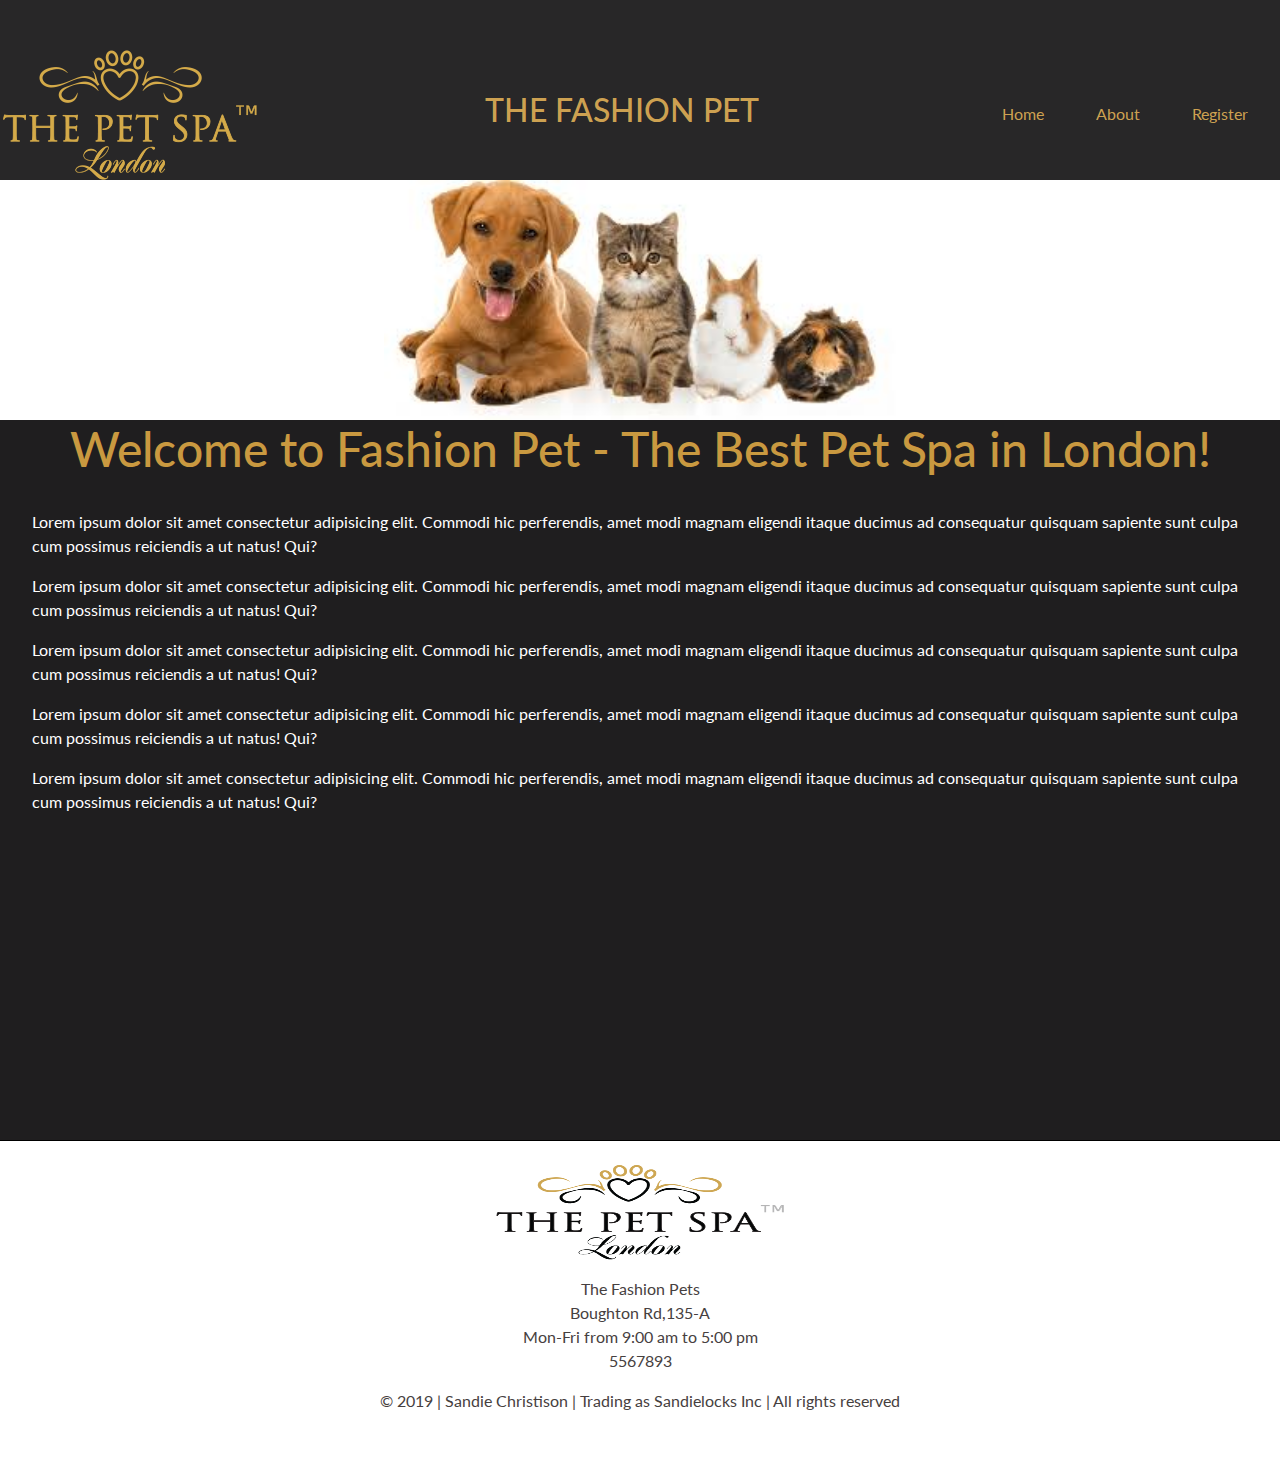
<file: Pet Salon/index.html>
<!DOCTYPE html>
<html lang="en">
<head>
    <meta charset="UTF-8">
    <meta name="viewport" content="width=device-width, initial-scale=1.0">
    <meta http-equiv="X-UA-Compatible" content="ie=edge">
    <link href="https://fonts.googleapis.com/css?family=Lato&display=swap" rel="stylesheet">
    <link rel="stylesheet" href="https://stackpath.bootstrapcdn.com/bootstrap/4.4.1/css/bootstrap.min.css" integrity="sha384-Vkoo8x4CGsO3+Hhxv8T/Q5PaXtkKtu6ug5TOeNV6gBiFeWPGFN9MuhOf23Q9Ifjh" crossorigin="anonymous">
    <link rel="stylesheet" href="mystyle.css">
    <title>Pet Salon</title>
</head>
<body>
    <header class="header-in">
        <div>
            <img src="img/logo.png" alt="logo">
        </div>
        <h1>The Fashion Pet</h1>
        <div class="menu">
            <nav>
                <a href="index.html">Home</a>
                <a href="about.html">About</a>
                <a href="register.html">Register</a>
            </nav>

        </div>
            
    </header>
    

    <main class="main-in">
       <div class="img-section">
        <img class="img-logo" src="img/pets.jfif" alt="pets image">
       </div>
       <div id="info">

        <h2>Welcome to Fashion Pet - The Best Pet Spa in London!</h2>
        <br>
        <p>Lorem ipsum dolor sit amet consectetur adipisicing elit. Commodi hic perferendis, amet modi magnam eligendi itaque ducimus ad consequatur quisquam sapiente sunt culpa cum possimus reiciendis a ut natus! Qui?</p>
        <p>Lorem ipsum dolor sit amet consectetur adipisicing elit. Commodi hic perferendis, amet modi magnam eligendi itaque ducimus ad consequatur quisquam sapiente sunt culpa cum possimus reiciendis a ut natus! Qui?</p>
        <p>Lorem ipsum dolor sit amet consectetur adipisicing elit. Commodi hic perferendis, amet modi magnam eligendi itaque ducimus ad consequatur quisquam sapiente sunt culpa cum possimus reiciendis a ut natus! Qui?</p>
        <p>Lorem ipsum dolor sit amet consectetur adipisicing elit. Commodi hic perferendis, amet modi magnam eligendi itaque ducimus ad consequatur quisquam sapiente sunt culpa cum possimus reiciendis a ut natus! Qui?</p>
        <p>Lorem ipsum dolor sit amet consectetur adipisicing elit. Commodi hic perferendis, amet modi magnam eligendi itaque ducimus ad consequatur quisquam sapiente sunt culpa cum possimus reiciendis a ut natus! Qui?</p>
        

       </div>          
        

    </main>

    <footer class="footer-in">
        <img class="footer-img" src="img/footerlogo.png" alt="footer business logo">
        <div class="info">
            
        </div>
        &copy; 2019 | Sandie Christison | Trading as Sandielocks Inc | All rights reserved 
    </footer>
    <script src="jquery-1.12.0.min.js"></script>
    <script src="myscript.js"></script>
    
</body>
</html>
</file>
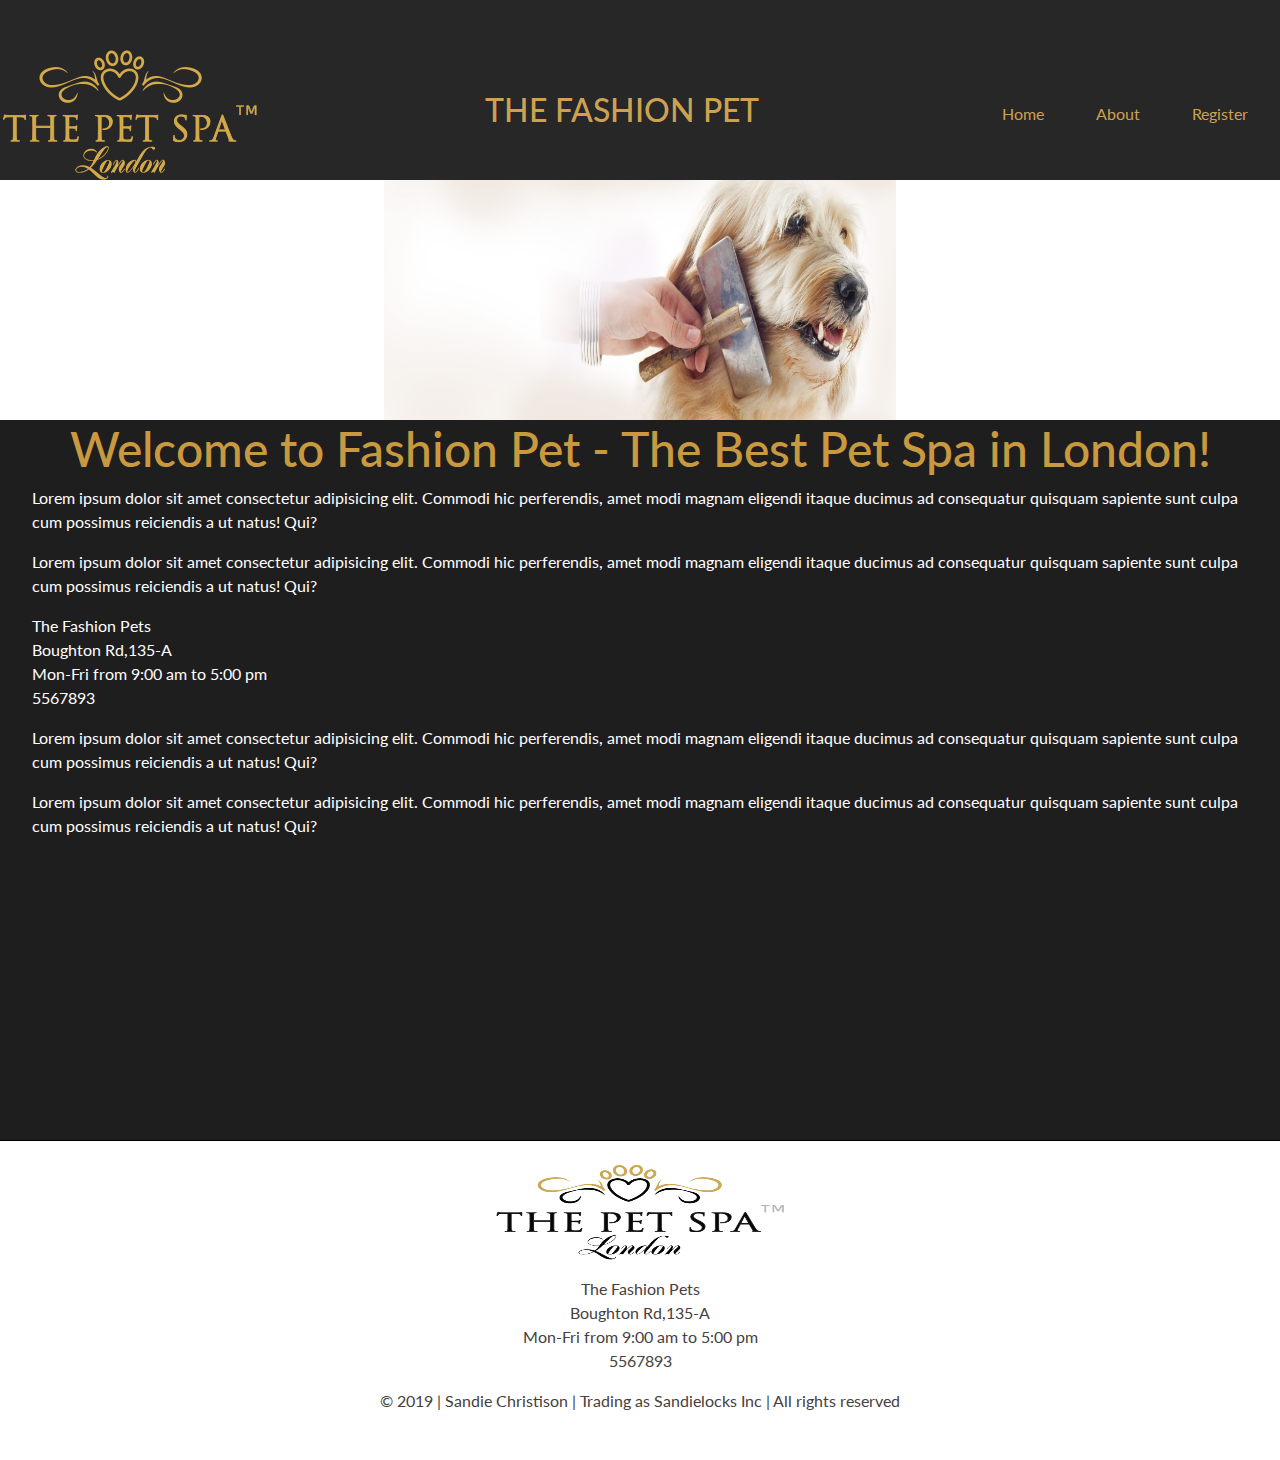
<file: Pet Salon/about.html>
<!DOCTYPE html>
<html lang="en">
<head>
    <meta charset="UTF-8">
    <meta name="viewport" content="width=device-width, initial-scale=1.0">
    <meta http-equiv="X-UA-Compatible" content="ie=edge">
    <link href="https://fonts.googleapis.com/css?family=Lato&display=swap" rel="stylesheet">
    <link rel="stylesheet" href="https://stackpath.bootstrapcdn.com/bootstrap/4.4.1/css/bootstrap.min.css" integrity="sha384-Vkoo8x4CGsO3+Hhxv8T/Q5PaXtkKtu6ug5TOeNV6gBiFeWPGFN9MuhOf23Q9Ifjh" crossorigin="anonymous">
    <link rel="stylesheet" href="mystyle.css">
    <title>Pet Salon</title>
</head>
<body>
    <header class="header-in">
        <div>
            <img src="img/logo.png" alt="logo">
        </div>
        <h1>The Fashion Pet</h1>
        <div class="menu">
            <nav>
                <a href="index.html">Home</a>
                <a href="about.html">About</a>
                <a href="register.html">Register</a>
            </nav>

        </div>      
       
    </header>
    

    <main class="main-in">
       <div class="img-section">
        <img class="img-logo" src="img/petbanner.jpg" alt="pets image">
       </div>

       <div id="info">
        <h2>Welcome to Fashion Pet - The Best Pet Spa in London!</h2>
        <p>Lorem ipsum dolor sit amet consectetur adipisicing elit. Commodi hic perferendis, amet modi magnam eligendi itaque ducimus ad consequatur quisquam sapiente sunt culpa cum possimus reiciendis a ut natus! Qui?</p>
        <p>Lorem ipsum dolor sit amet consectetur adipisicing elit. Commodi hic perferendis, amet modi magnam eligendi itaque ducimus ad consequatur quisquam sapiente sunt culpa cum possimus reiciendis a ut natus! Qui?</p>
        <div class="info">

        </div>
        <p>Lorem ipsum dolor sit amet consectetur adipisicing elit. Commodi hic perferendis, amet modi magnam eligendi itaque ducimus ad consequatur quisquam sapiente sunt culpa cum possimus reiciendis a ut natus! Qui?</p>
        <p>Lorem ipsum dolor sit amet consectetur adipisicing elit. Commodi hic perferendis, amet modi magnam eligendi itaque ducimus ad consequatur quisquam sapiente sunt culpa cum possimus reiciendis a ut natus! Qui?</p>
       </div>          
        

    </main>

    <footer class="footer-in">
        <img class="footer-img" src="img/footerlogo.png" alt="footer business logo">
        <div class="info">

        </div>
        &copy; 2019 | Sandie Christison | Trading as Sandielocks Inc | All rights reserved
    </footer>
    <script src="jquery-1.12.0.min.js"></script>
    <script src="myscript.js"></script>
    
</body>
</html>
</file>
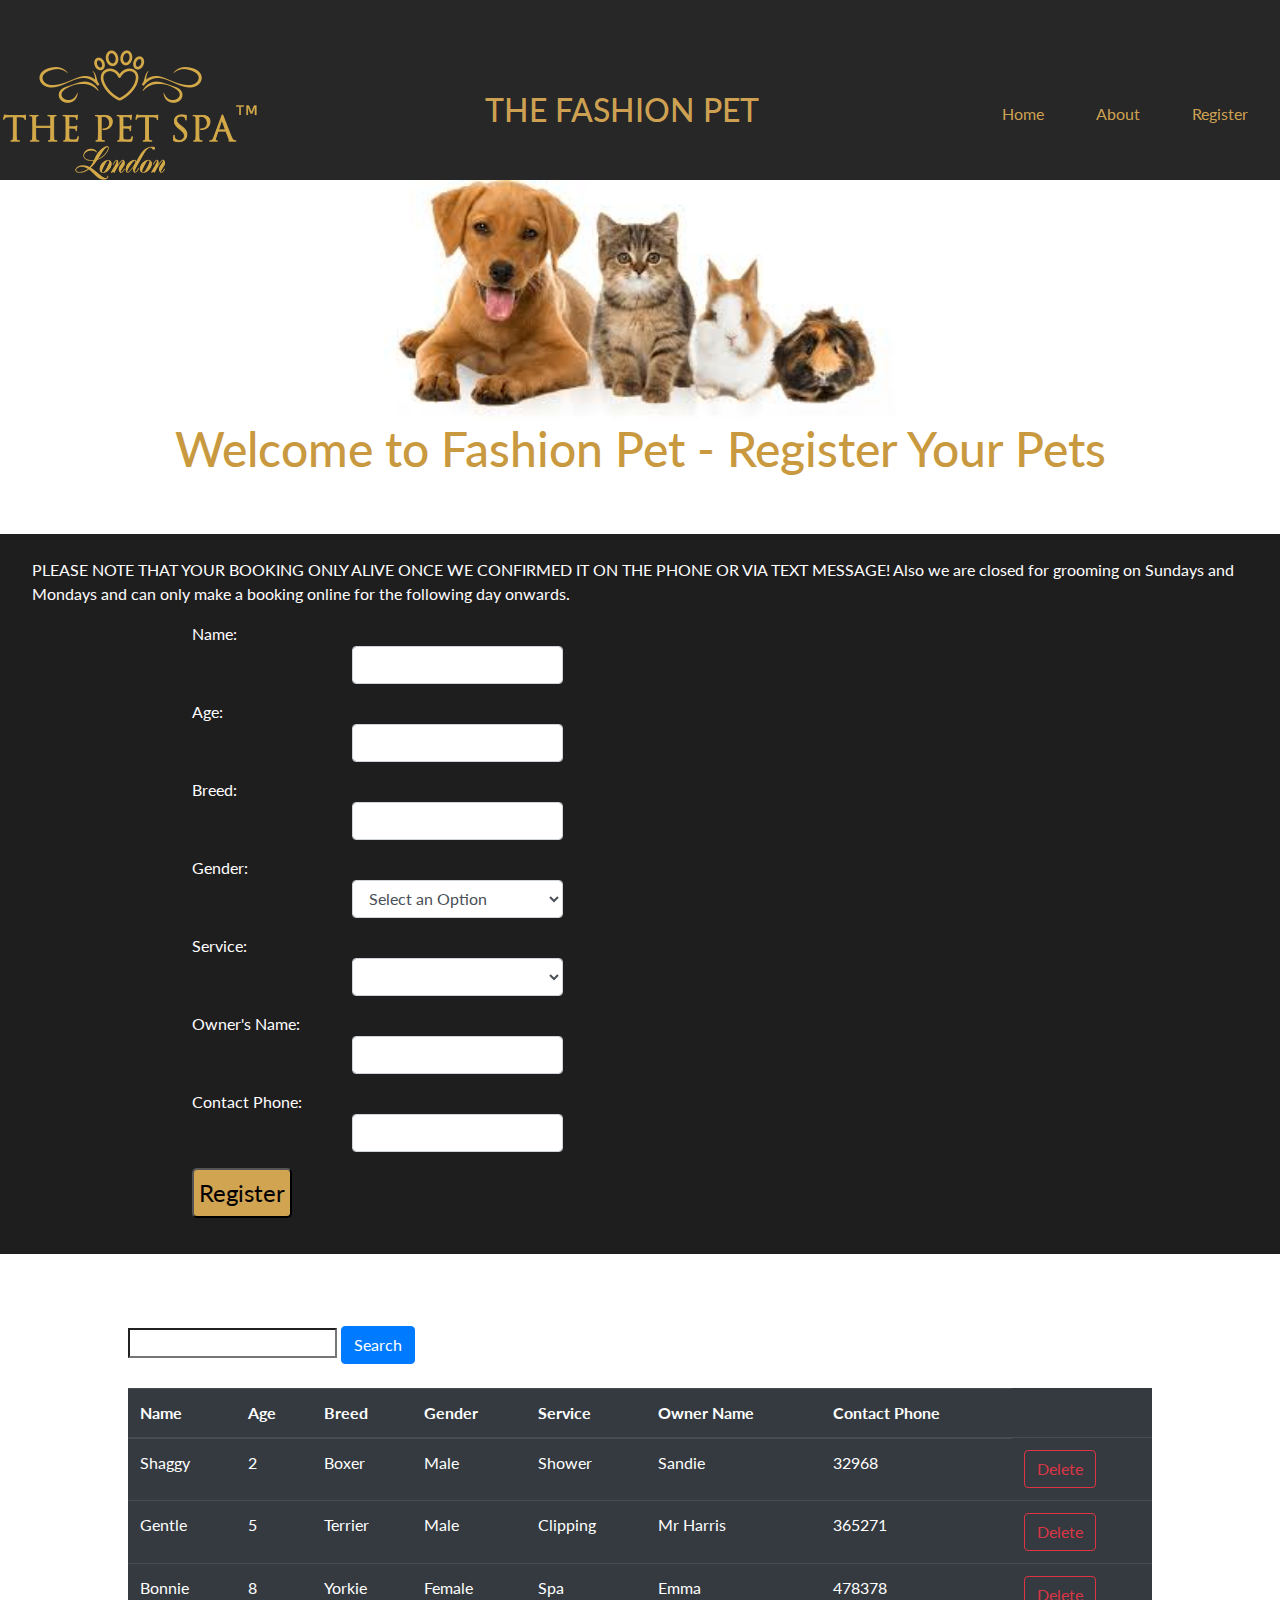
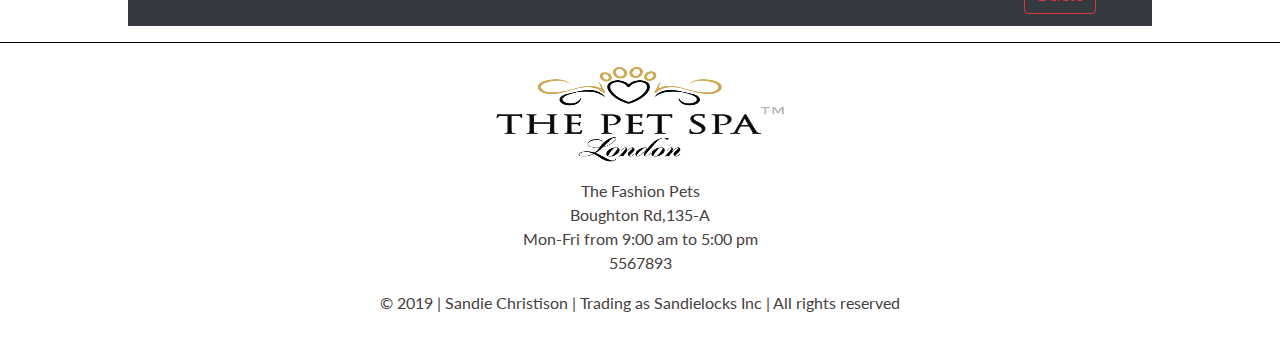
<file: Pet Salon/register.html>
<!DOCTYPE html>
<html lang="en">
<head>
    <meta charset="UTF-8">
    <meta name="viewport" content="width=device-width, initial-scale=1.0">
    <meta http-equiv="X-UA-Compatible" content="ie=edge">
    <link href="https://fonts.googleapis.com/css?family=Lato&display=swap" rel="stylesheet">
    <link rel="stylesheet" href="https://stackpath.bootstrapcdn.com/bootstrap/4.4.1/css/bootstrap.min.css" integrity="sha384-Vkoo8x4CGsO3+Hhxv8T/Q5PaXtkKtu6ug5TOeNV6gBiFeWPGFN9MuhOf23Q9Ifjh" crossorigin="anonymous">
    <link rel="stylesheet" href="mystyle.css">
    <title>Pet Salon</title>
</head>
<body>
    <header class="header-in">
        <div>
            <img src="img/logo.png" alt="logo">
        </div>
        <h1>The Fashion Pet</h1>
        <div class="menu">
            <nav>
                <a href="index.html">Home</a>
                <a href="about.html">About</a>
                <a href="register.html">Register</a>
            </nav>

        </div>      
       
    </header>
    

    <main>

        <div class="img-section">
            <img class="img-logo" src="img/pets.jfif" alt="pets image">
            <h2>Welcome to Fashion Pet - Register Your Pets</h2>
           </div>
           
           <br><br>              
        
      <div id="info">
          <br>
          <p>PLEASE NOTE THAT YOUR BOOKING ONLY ALIVE ONCE WE CONFIRMED IT ON THE PHONE OR VIA TEXT MESSAGE! Also we are closed for grooming on Sundays and Mondays and can only make a booking online for the following day onwards.</p>
        <form action="#">
            
    <div class="form-section centering-elements">
        <p>Name: <input id="petName" class="form-control input-text centering-elements" type="text"></p>
        <p>Age: <input id="petAge" class="form-control input-text centering-elements" type="text"></p>
        <p>Breed: <input id="petBreed" class="form-control input-text centering-elements" type="text"></p>
        <p>Gender: <select name="petGender" id="petGender" class="form-control input-text centering-elements">
            <option value="" disabled selected>Select an Option</option>
            <option value="Male">Male</option>
            <option value="Female">Female</option>
            </select>
        </p>

        <p>Service: <select name="service" id="petService" class="form-control input-text centering-elements">
            <option value="" disabled selected></option> ---select an option ---</option>
            <option value="Complete Shower">Shower</option>
            <option value="Nails Cut">Nails Cut</option>
            <option value="Full Service">Full Service</option>
            </select>
        </p>
        <p>Owner's Name: <input id="ownerName" class="form-control input-text centering-elements" type="text"></p>
        <p>Contact Phone: <input id="contactPhone" class="form-control input-text centering-elements" type="text"></p>
    
        </form>
       
        <input id="btnRegister" type="Submit" value="Register" onclick="register();">
        </div>
     </div>
        <br><br><br>

        <div class="search">
            <input type="search" name="search" id="petSearch">
            <button class="btn btn-primary" onclick="Search();">Search</button>
            <div id="result">

            </div>
            <br>
        <div class="pets">

            <table class="table table-dark table-hover">
                <thead class="thead-dark">
                    <th>Name</th>
                    <th>Age</th>
                    <th>Breed</th>
                    <th>Gender</th>
                    <th>Service</th>
                    <th>Owner Name</th>
                    <th>Contact Phone</th>

                </thead>
                <tbody id="rowPet">

                </tbody>

            </table>
        </div>

    </main>

    <footer class="footer-in">
        <img class="footer-img" src="img/footerlogo.png" alt="footer business logo">
        <div class="info">

        </div>
        &copy; 2019 | Sandie Christison | Trading as Sandielocks Inc | All rights reserved        
    </footer>
    <script src="jquery-1.12.0.min.js"></script>
    <script src="myscript.js"></script>
    
</body>
</html>
</file>
<file: Pet Salon/mystyle.css>
body{
    font-family: 'Lato', sans-serif;
}   
.header-in{
    background: rgba(27, 26, 27, 0.945);
    color: rgba(216, 170, 84, 0.959);
    display: flex;
    justify-content: space-between;
    height: 20vh;
    padding-top: 3rem;
    align-items: center;
    
}
.menu nav a{
    color: rgba(216, 170, 84, 0.959);
    text-decoration: none;
    font-size: 1rem;
    padding: 1rem;
    margin-right: 1rem;
}

.img-logo{
    width: 40%;
    height: 15rem;
    margin-left: 30%;
    margin-right: auto;
}
h1{
    font-size: 2rem;
    text-transform: uppercase;
}
#info{
    font-size: 1rem;
    color: white;
    height: 45rem;
    background: rgba(27, 26, 27, 0.986);
}
/* .info{
    font-size: 1rem;
    color: black;
    height: 15rem;
    color: blue;
    background: #e1e1e1;
} */
h2{
    color: rgb(201, 153, 64);
    text-align: center;
    font-size: 3rem;
}
p{
    font-size: 1rem;
    margin-left: 2rem;
    margin-right: 2rem;
}
#btnRegister{
    font-size: 1.5rem;
    margin-left: 2rem;
    background: rgba(216, 170, 84, 0.959);
    padding: 5px;
    border-radius: 5px;
    border-color: black;
    
}
.footer-in{
    color: #464040;
    font-size: 1rem;
    background: white;
    border-top: 1px solid black;
    height: 20rem;
    width: 100%;
    text-align: center;
    margin-right: auto;
    margin-left: auto;
    padding-top: 0.5rem;
}
.footer-img{
    width: 20rem;
    height: 8rem;
    border: none;
    padding: 1rem;    
}
.found{
    background: rgba(124, 87, 19, 0.959);
}
.input-text{
    width: 30%;
}
.centering-elements{
    margin-left: 10rem;
    
}
.form-section{
    width: 60%;
} 
.search{
    width: 80%;
    margin-left: auto;
    margin-right: auto;
}
</file>
